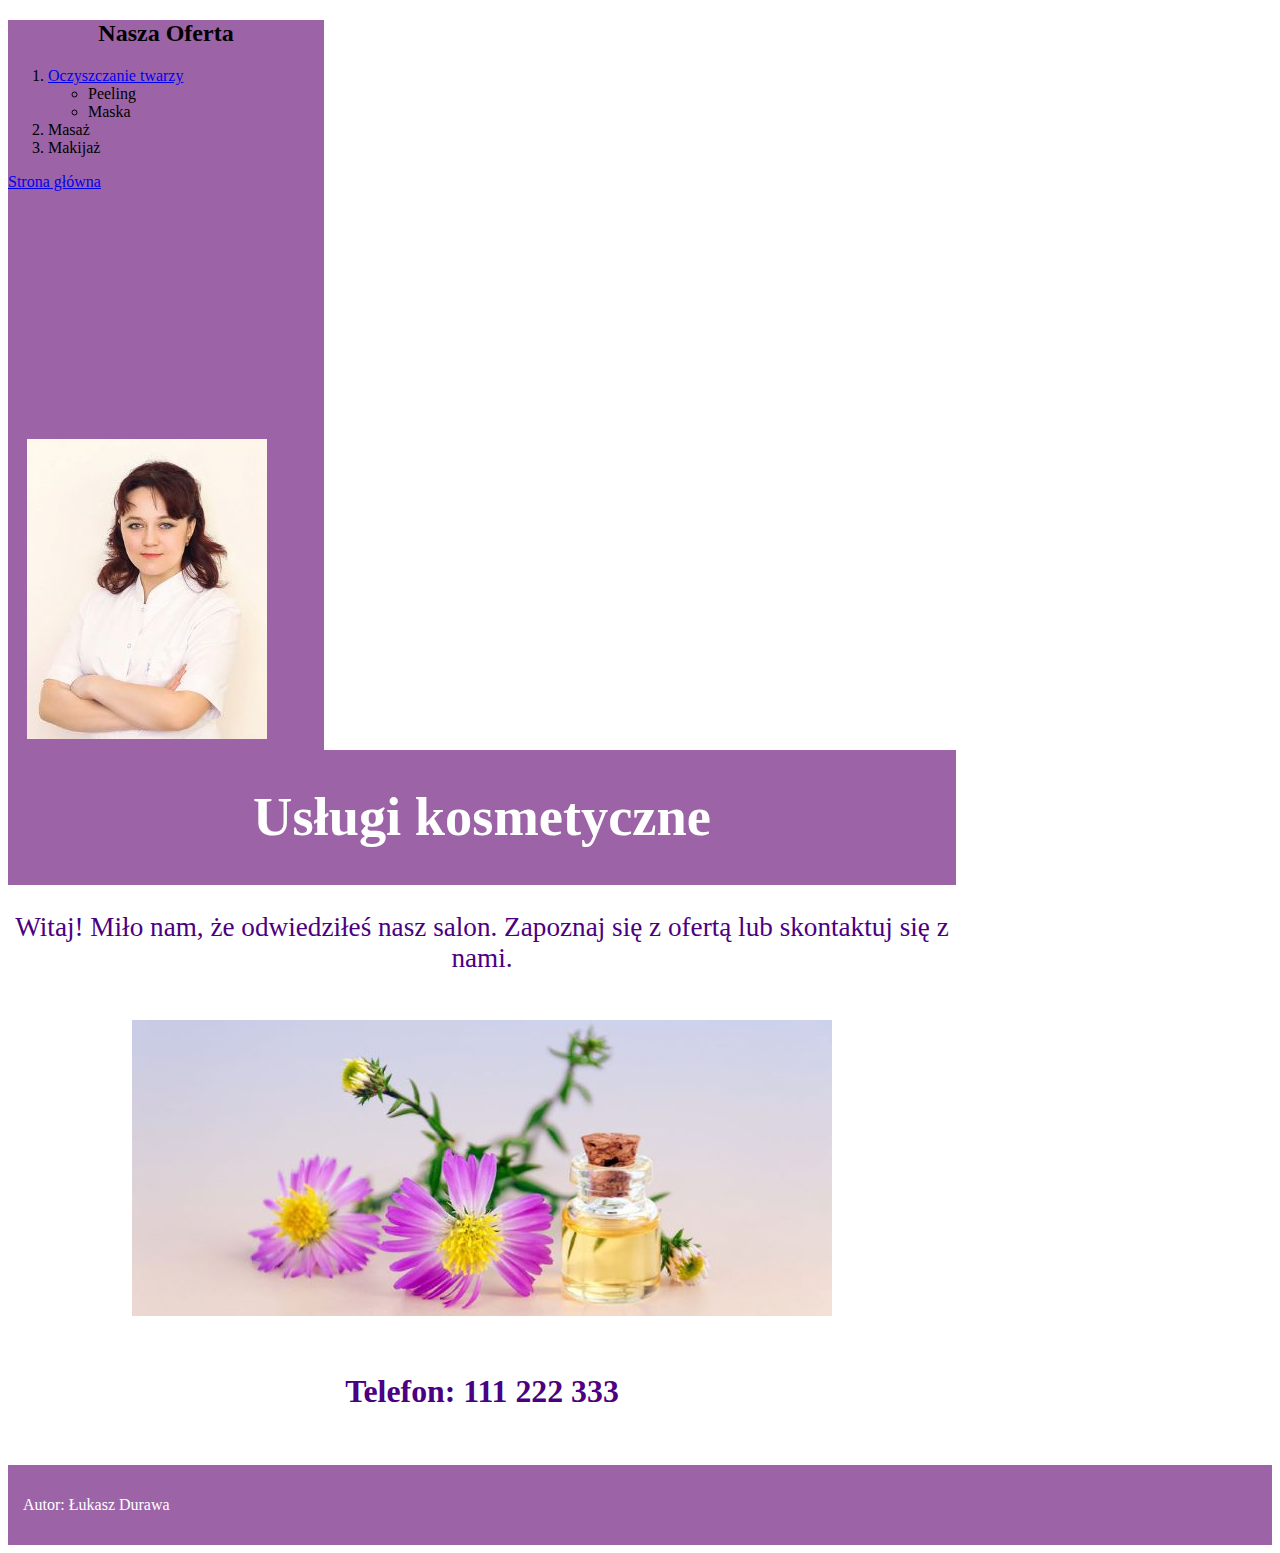
<file: materialy5/index.html>
<!DOCTYPE html>
<html lang="pl">
<head>
    <meta charset="UTF-8">
    <meta name="viewport" content="width=device-width, initial-scale=1.0">
    <title>Salon kosmetyczny</title>
    <link rel="stylesheet" href="styl7.css">
</head>
<body>
    <div class="lewo">
        <h2>Nasza Oferta</h2>
        <ol>
            <li><a href="twarz.html">Oczyszczanie twarzy</a>
                <ul>
                    <li>Peeling</li>
                    <li>Maska</li>
                </ul>
            </li>
            <li>Masaż</li>
            <li>Makijaż</li>
        </ol>
        <a href="index.html">Strona główna</a>

    </div>
    <div class="lewodol">
        <img src="obraz1.jpg" alt="personel">

    </div>
    <header>
        <h1>Usługi kosmetyczne</h1>

    </header>
    <main>
        <p>
            Witaj! Miło nam, że odwiedziłeś nasz salon. Zapoznaj się z ofertą lub skontaktuj się z nami.
        </p>
        <img src="obraz2.jpg" alt="Zreleksuj się">
        <h3>
            Telefon: 111 222 333
        </h3>
    </main>
    <footer>
        <p>Autor: Łukasz Durawa</p>

    </footer>
    
</body>
</html>
</file>
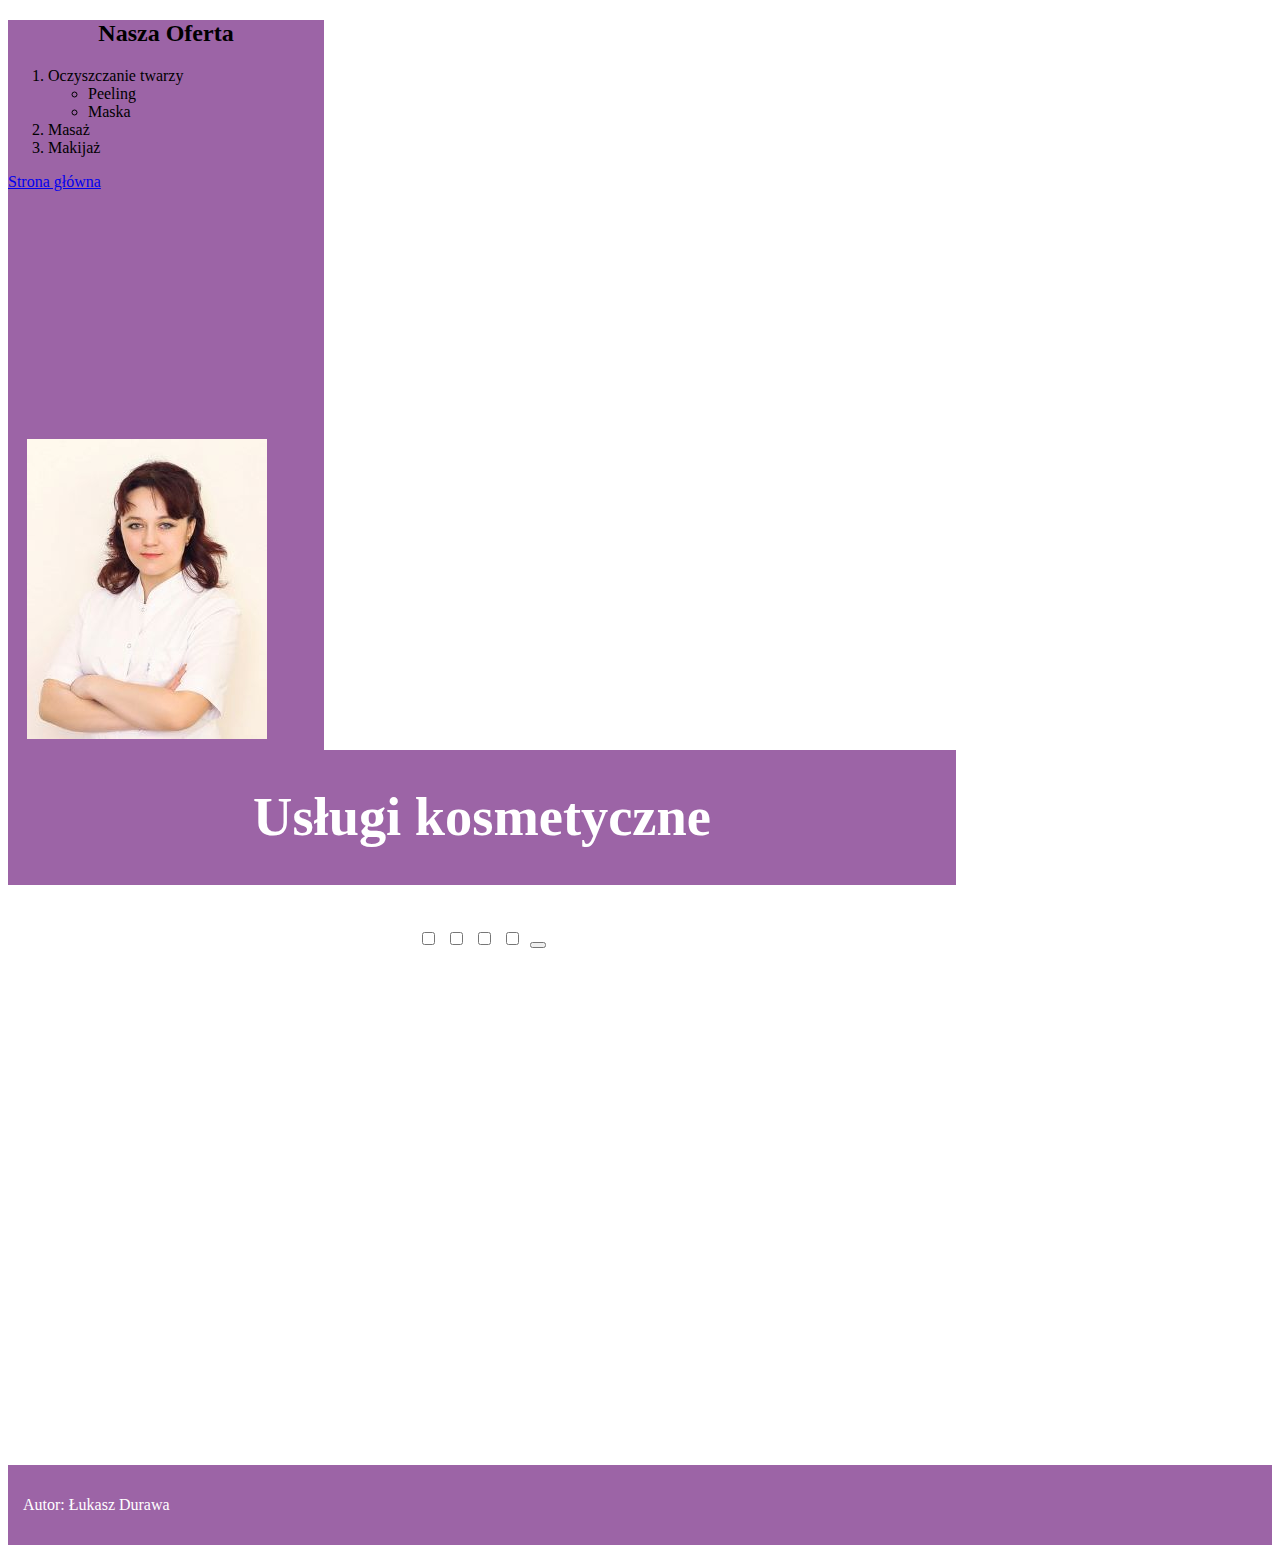
<file: materialy5/twarz.html>
<!DOCTYPE html>
<html lang="pl">
<head>
    <meta charset="UTF-8">
    <meta name="viewport" content="width=device-width, initial-scale=1.0">
    <title>Document</title>
</head>
<body><!DOCTYPE html>
    <html lang="pl">
    <head>
        <meta charset="UTF-8">
        <meta name="viewport" content="width=device-width, initial-scale=1.0">
        <title>Salon kosmetyczny</title>
        <link rel="stylesheet" href="styl7.css">
    </head>
    <body>
        <div class="lewo">
            <h2>Nasza Oferta</h2>
            <ol>
                <li><a href="twarz.html"></a>Oczyszczanie twarzy
                    <ul>
                        <li>Peeling</li>
                        <li>Maska</li>
                    </ul>
                </li>
                <li>Masaż</li>
                <li>Makijaż</li>
            </ol>
            <a href="index.html">Strona główna</a>
    
        </div>
        <div class="lewodol">
            <img src="obraz1.jpg" alt="personel">
    
        </div>
        <header class="prawogora">
            <h1>Usługi kosmetyczne</h1>
    
        </header>
        <main>
            <h3>
                <input type="checkbox" name="peeling" id="">
                <input type="checkbox" name="maska" id="">
                <input type="checkbox" name="masaz" id="">
                <input type="checkbox" name="makijaz" id="">
                <button></button>
            </h3>
        </main>
        <footer>
            <p>Autor: Łukasz Durawa</p>
    
        </footer>
        
    </body>
    </html>
    
</body>
</html>
</file>
<file: materialy5/styl7.css>
* {
    font-family: Cambria, Cochin, Georgia, Times, 'Times New Roman', serif;
}
.lewo {
    background-color: #9c64a6;
    width: 25%;
    height: 400px;
}

.lewodol {
    background-color: #9c64a6;
    width: 25%;
    height: 330px;
}
header, main {
width: 75%;
float: left;
font-size: 170%;
text-align: center;
}
header {
    background-color: #9c64a6;
    color: white;
}
main {
    color: indigo;
    height: 580px;
}
footer {
    background-color: #9c64a6;
    color: white;
    padding: 15px;
    clear: both;
}
h2 {
    text-align: center;
}
ul {
    list-style-type: circle;
}
img {
    padding: 4px;
    margin: 15px;
}
img:hover {
    padding: 3px;
    border: 1px dashed indigo;
}
</file>
